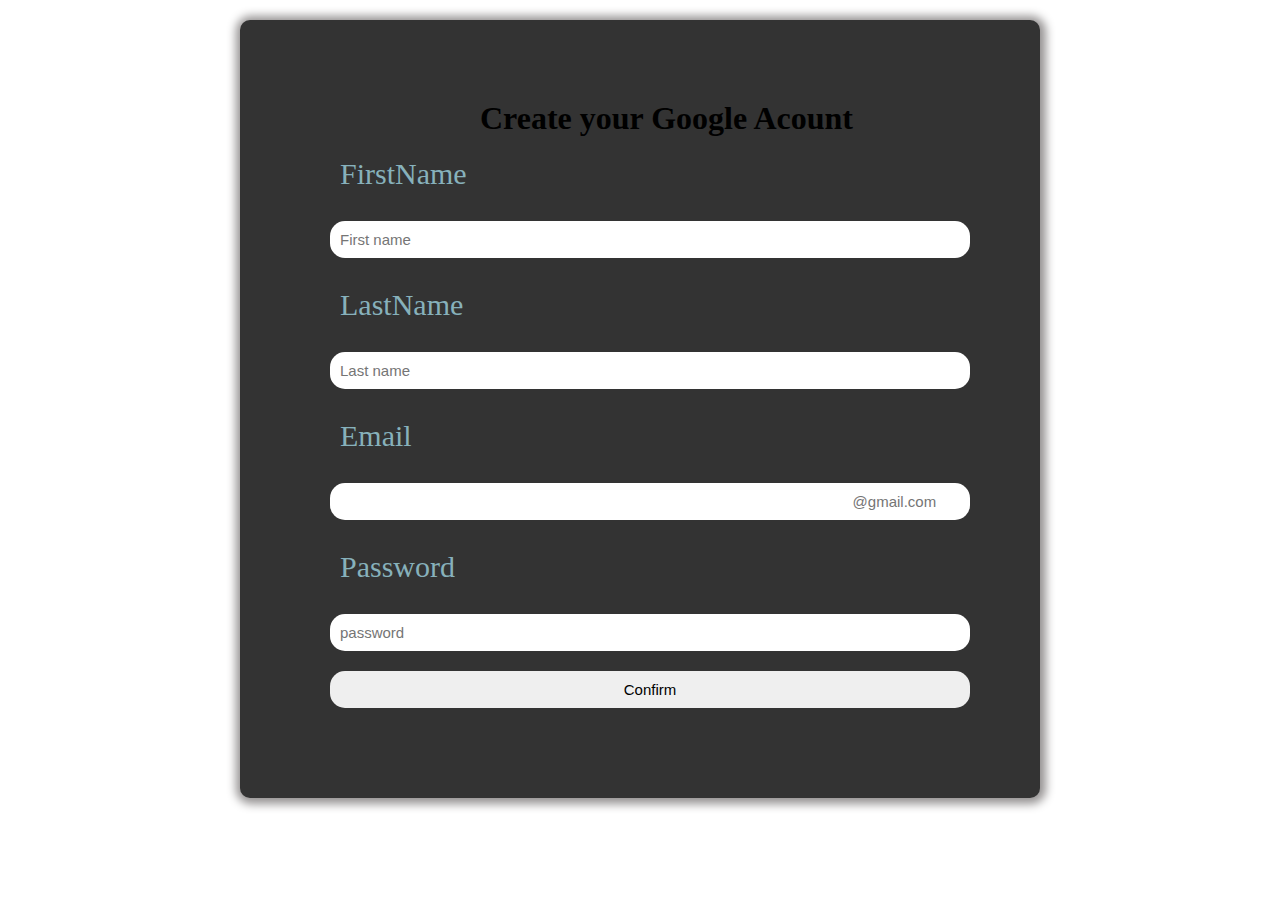
<file: form/index.html>
<!DOCTYPE html>
<html lang="en">

<head>
    <meta charset="UTF-8">
    <meta http-equiv="X-UA-Compatible" content="IE=edge">
    <meta name="viewport" content="width=device-width, initial-scale=1.0">
    <title>Document</title>
    <link rel="stylesheet" href="./style.css">
</head>

<body>
    <form action="/" id="form">
        <h1 class="acount">Create your Google Acount</h1>

        <label for="name">FirstName</label>
        <input type="text" name="name" id="firstname" placeholder="First name" >
        <label for="name">LastName</label>
        <input type="text" name="name" id="lastname" placeholder="Last name" >


        <label for="email">Email</label>
        <input type="email" name="email" id="email" placeholder="                                                                                                                           
@gmail.com" >


        <label for="password">Password</label>
        <input type="password" name="password" id="password" placeholder="password" >
        <p class="error"></p>
        <p class="correct"></p>
        <input type="submit" value="Confirm" id="btn">

    </form>
    <script src="./script.js"></script>
</body>

</html>
</file>
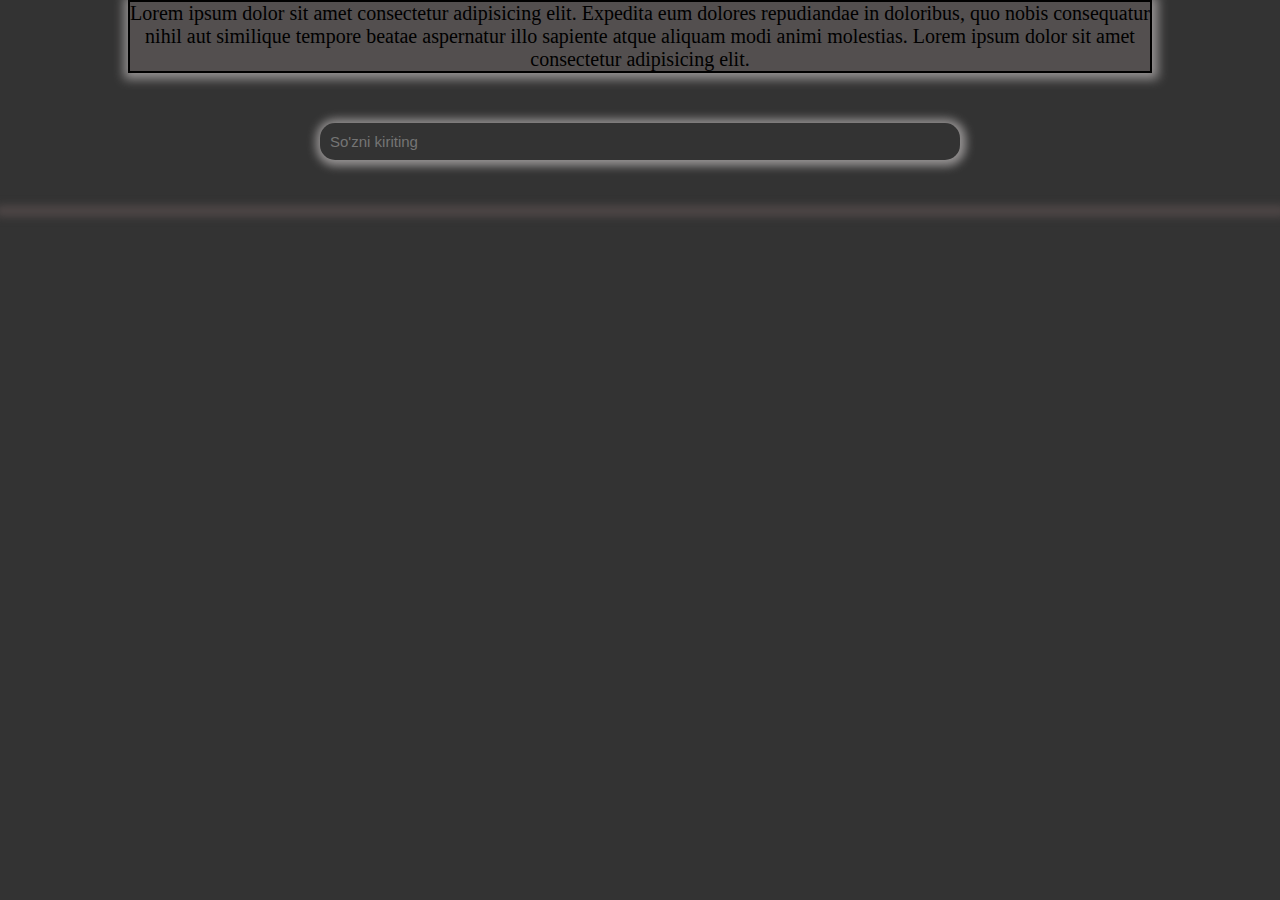
<file: Lorem/index.html>
<!DOCTYPE html>
<html lang="en">

<head>
    <meta charset="UTF-8">
    <meta http-equiv="X-UA-Compatible" content="IE=edge">
    <meta name="viewport" content="width=device-width, initial-scale=1.0">
    <title>Document</title>
    <link rel="stylesheet" href="./style.css">
</head>

<body>
             <div class="text-style">
                <p id="text">
                    Lorem ipsum dolor sit amet consectetur adipisicing elit. Expedita eum dolores repudiandae in
                    doloribus, quo nobis consequatur nihil aut similique tempore beatae aspernatur illo sapiente
                    atque aliquam modi animi molestias.
                    Lorem ipsum dolor sit amet consectetur adipisicing elit.
              </p>
             </div>
        </div>
        <form action="">
              <input onclick="searchFunction()" type="text" id="search" placeholder="So'zni kiriting">
        </form>
        <p id="result"></p>
    <script src="./script.js"></script>
</body>

</html>
</file>
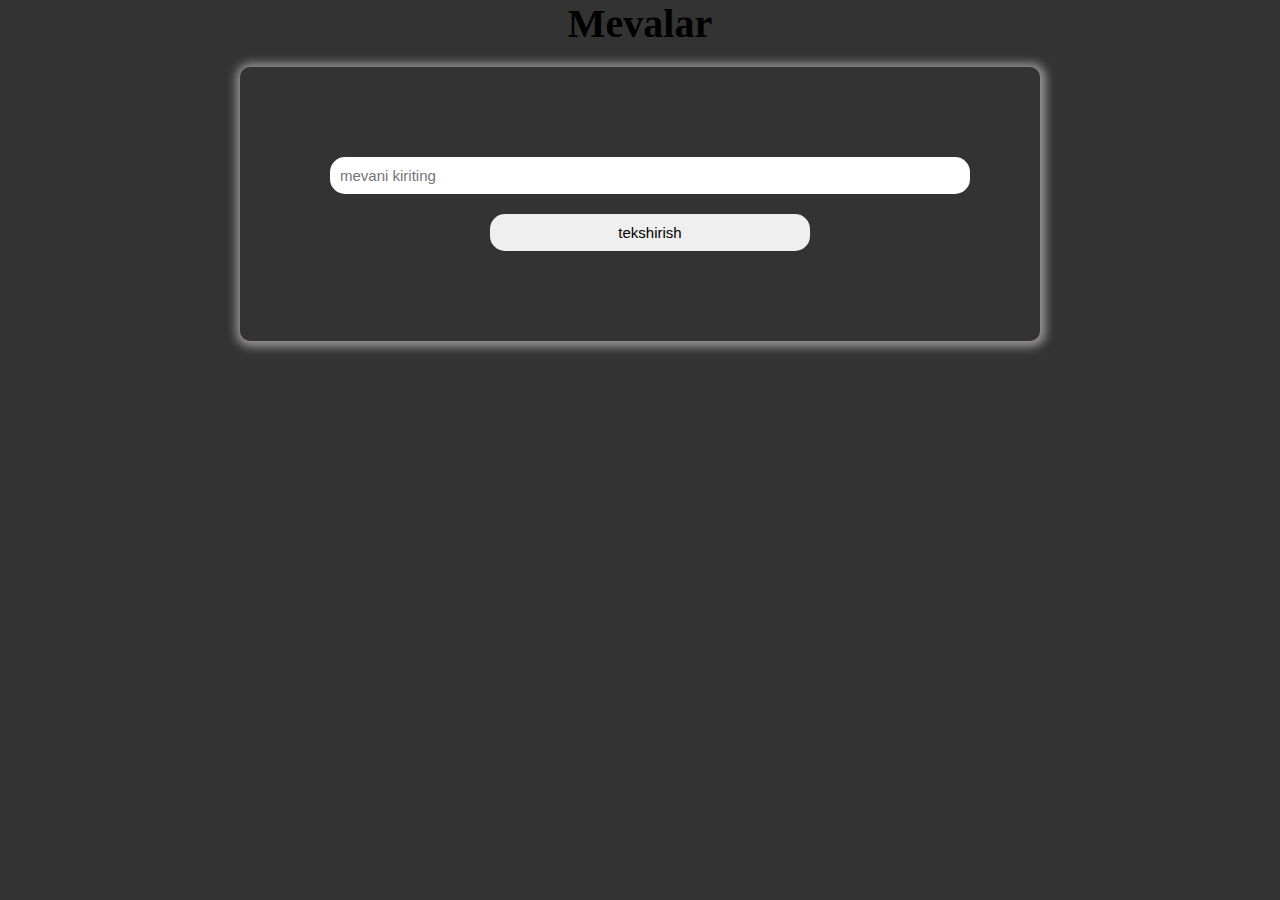
<file: uy ishi/index.html>
<!DOCTYPE html>
<html lang="en">

<head>
    <meta charset="UTF-8">
    <meta http-equiv="X-UA-Compatible" content="IE=edge">
    <meta name="viewport" content="width=device-width, initial-scale=1.0">
    <title>Document</title>
    <link rel="stylesheet" href="./style.css">
</head>

<body>
    <h1>Mevalar</h1>
    <form class="form">
        <input type="text" placeholder="mevani kiriting" class="fruit">
        <button type="button" onclick="getInputValue();"> tekshirish</button>
    </form>
    <div class="style">
        <p id="result"></p>
    </div>
    <script src="./script.js"></script>
    </script>
</body>

</html>
</file>
<file: form/style.css>
*{
    margin: 0;
    padding: 0;
    box-sizing: border-box;
}
.acount{
    text-align: center;
    position: relative;
    left: 25%;
}
#form{
    background-color: #333;
    display: flex;
    justify-content: center;
    align-items: flex-start;
    flex-direction: column;
    width: 800px;
    margin: 20px auto;
    padding: 80px;
    border-radius: 10px;
    box-shadow: 1px 1px 10px 5px rgb(149, 146, 146);
}
label{
    color: rgb(135, 177, 187);
    font-size: 30px;
    margin: 10px;
    padding: 10px;
}
input{
    width: 100%;
    padding: 10px;
    font-size: 15px;
    border-radius: 15px;
    outline: none;
    border: none;
    margin: 10px;
}

.error{
    text-align: center;
    font-size: 20px;
    color: rgb(215, 19, 19);
}
.correct{
    text-align: center;
    font-size: 20px;
    color: rgb(17, 236, 24);
}
</file>
<file: Lorem/style.css>
*{
    margin: 0;
    padding: 0;
    box-sizing: border-box;
}

body{
    background-color: #333;
    text-align: center;
}
.text-style{
    margin: 0 auto;
    width: 80%;
    background-color: rgb(83, 79, 79);
    border: 2px solid #000;
    font-size: 20px;
    box-shadow: 1px 1px 10px 5px rgb(149, 146, 146);
}

input{
    background-color: #333;
    width: 50%;
    padding: 10px;
    font-size: 15px;
    border-radius: 15px;
    outline: none;
    border: none;
    margin: 50px;
    box-shadow: 1px 1px 10px 5px rgb(149, 146, 146);
}

#result{
    color: #000;
    font-size: 40px;
    box-shadow: 1px 1px 10px 5px rgb(83, 74, 74);
}
</file>
<file: uy ishi/style.css>
*{
    margin: 0;
    padding: 0;
    box-sizing: border-box;
}

body{
    background-color: #333;
    text-align: center;
}
h1{
    font-size: 40px;
}
.form{
    background-color: #333;
    display: flex;
    justify-content: center;
    align-items: flex-start;
    flex-direction: column;
    width: 800px;
    margin: 20px auto;
    padding: 80px;
    border-radius: 10px;
    box-shadow: 1px 1px 10px 5px rgb(149, 146, 146);
}
input{
    width: 100%;
    padding: 10px;
    font-size: 15px;
    border-radius: 15px;
    outline: none;
    border: none;
    margin: 10px;
}
button{
    position: relative;
    left: 25%;
    width: 50%;
    padding: 10px;
    font-size: 15px;
    border-radius: 15px;
    outline: none;
    border: none;
    margin: 10px;
}
#result{
    font-size: 40px;
}
</file>
